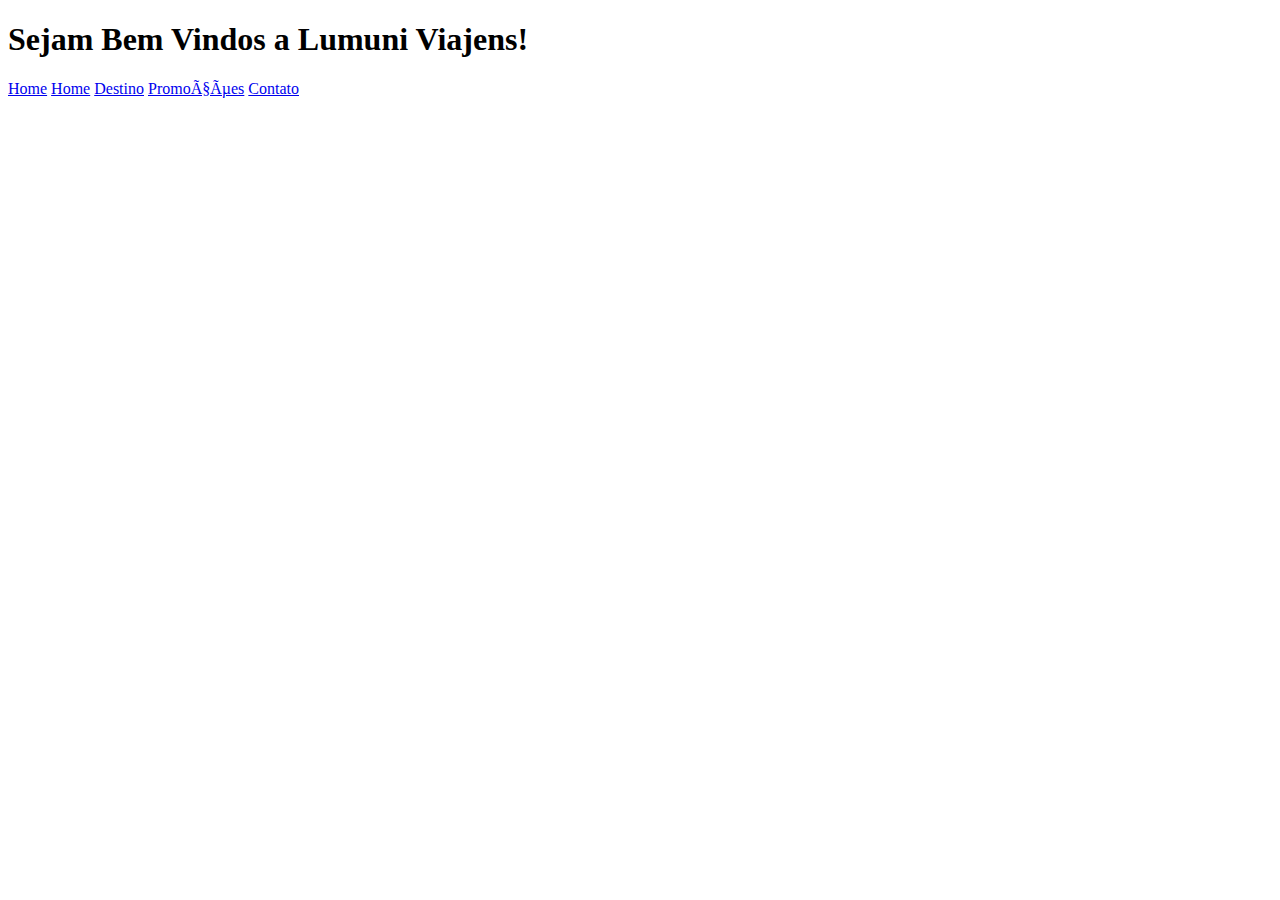
<file: Home.html>
<!DOCTYPE html>
<html lang="pt-br">
    <head>
        <meta charset UTF-8>
        <title>Home</title>
    </head>
    <body>
        <h1>Sejam Bem Vindos a Lumuni Viajens!</h1>
        <a href="index.html">Home</a>
        <a href="Home.html">Home</a>
        <a href="Destino.html">Destino</a>
        <a href="Promoções.html">Promoções</a>
        <a href="Contato.html">Contato</a>




    </body>

</html>
</file>
